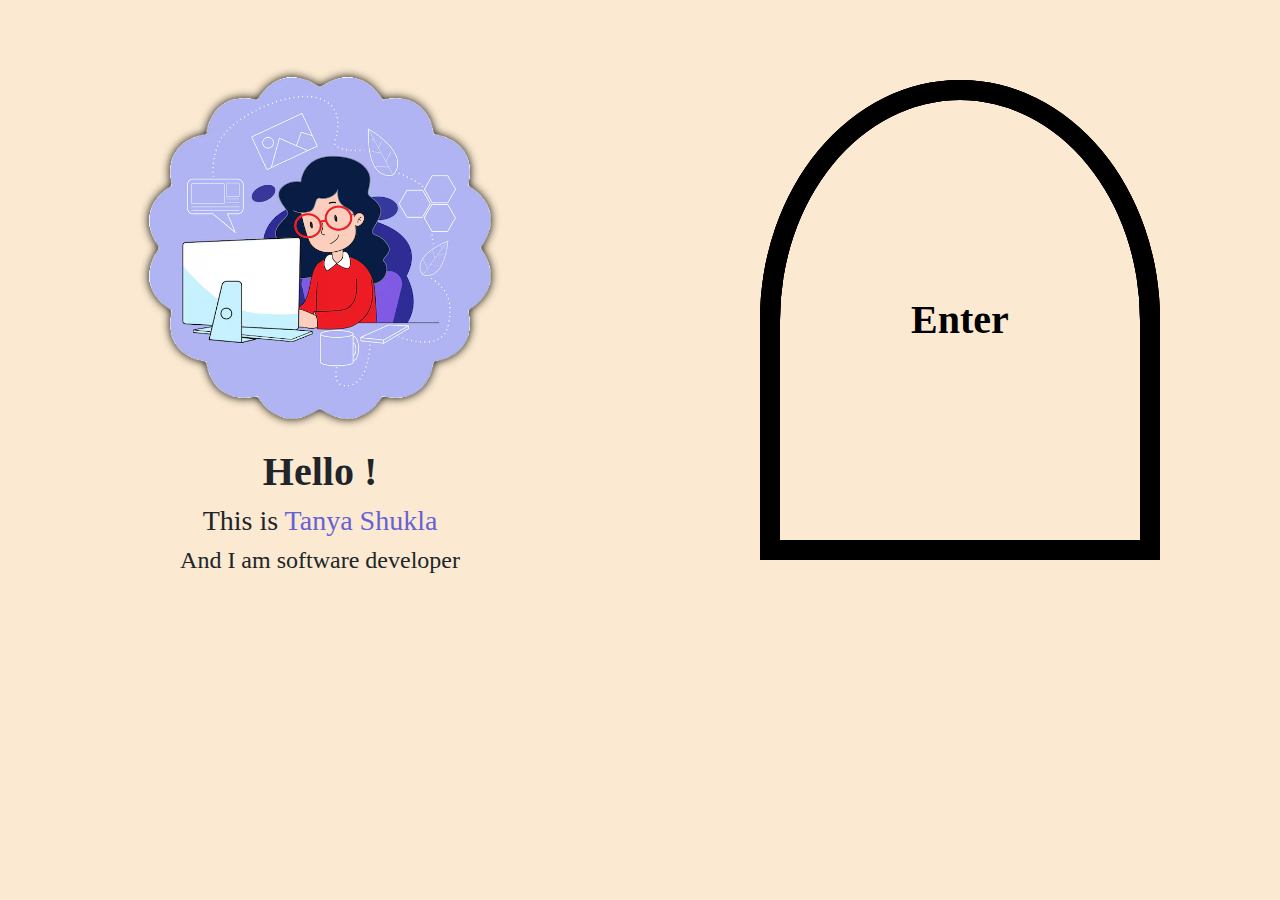
<file: index.html>
<!DOCTYPE html>
<html lang="en">
<head>
    <meta charset="UTF-8">
    <meta name="viewport" content="width=device-width, initial-scale=1.0">
    <title>My Dashboard</title>
    <link rel="stylesheet" href="css/bootstrap.css"/>
    <link rel="stylesheet" href="css/style.css"/>
    <script src="js/script.js"></script>
</head>
<body>
    <div class="container-fluid">
        <div class="row mt-5">
            <div class="col-sm-6 text-center ">
                <img src="images/file.png" alt="" height="400px">
                <article><h1>Hello !</h1>
                    <h3>This is <span style="color:#6562d6">Tanya Shukla</span></h3>
                    <h4>And I am software developer</h4>
                </article>
            </div>
            <div class="col-sm-6 position-relative">
                <div id="door1">
                    <a href="#" id="enter" onclick="handleEnterClick(event)">Enter</a>
                </div>
                <div id="door2"></div>
                <div id="door3"></div>
            </div>
        </div>
    </div>
</body>
</html>
</file>
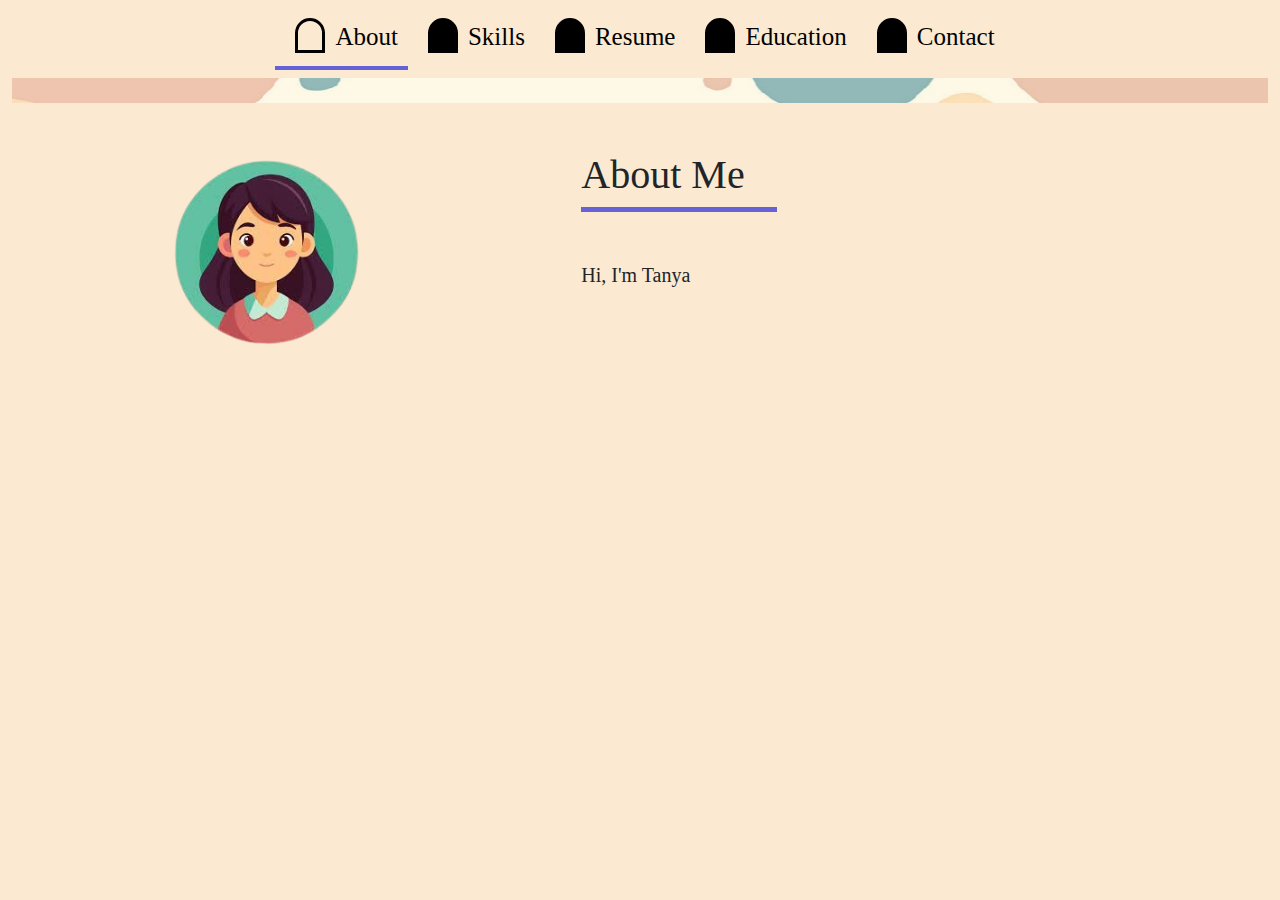
<file: about.html>
<!DOCTYPE html>
<html lang="en">
<head>
    <meta charset="UTF-8">
    <meta name="viewport" content="width=device-width, initial-scale=1.0">
    <title>My Dashboard</title>
    <link rel="stylesheet" href="css/bootstrap.css"/>
    <link rel="stylesheet" href="css/style.css"/>
  
    <script src="js/script.js"></script>
</head>
<body>
    <div class="container-fluid">
        <nav class="navbar navbar-expand-lg">
            <div class="container-fluid">
              <button class="navbar-toggler" type="button" data-bs-toggle="collapse" data-bs-target="#navbarNav" aria-controls="navbarNav" aria-expanded="false" aria-label="Toggle navigation">
                <span class="navbar-toggler-icon"></span>
              </button>
              <div class="collapse navbar-collapse" id="navbarNav">
                <ul class="navbar-nav mx-auto">
                  <li class="nav-item border-blue">
                    <a href="About.html">
                    <div class="door" style="background-color: #fbead1;"></div>
                    <span>About </span>
                  </a>
                  </li>
                  <li class="nav-item">
                    <a href="skills.html" >
                    <div class="door"></div>
                    <span>Skills </span>
                  </a>
                  </li>
                  <li class="nav-item">
                    <a href="Resume.html" >
                    <div class="door"></div>
                    <span>Resume </span>
                  </a>
                  </li>
                  <li class="nav-item">
                    <a href="Education.html" >
                        <div class="door"></div>
                        <span>Education </span>
                    </a>
                  </li>
                  <li class="nav-item">
                    <a href="Contact.html" >
                        <div class="door"></div>
                        <span>Contact</span>
                    </a>
                  </li>
                </ul>
              </div>
            </div>
       </nav>
       <div><img src="images/strip.jpg" alt="" height="25px" width="100%"/></div>
       <div class="row ">
        <div class="col-sm-5 text-center  my-5">
          <img src="images/profile.png" alt="" height="90%"/>
        </div>
        <div class="col-sm-7 overflow-hidden mt-5 px-5">
          <h1>About Me</h1>
          <div class="strip"></div>
            <br/><br/>
            <p style="font-size:20px; white-space: pre-wrap;" id="txt">Hi, I'm Tanya Shukla, a third-year BCA student with a love for coding and creating. I've learned web technologies and databases, and now I'm exploring app development. 
              <br/>My goal? To become a software engineer who makes a difference with technology.
              <br/>I believe in learning by doing and am always excited to take on new challenges. Let’s create something cool together!
            </p>
          </div>
       </div>
    </div>
</body>
</html>
</file>
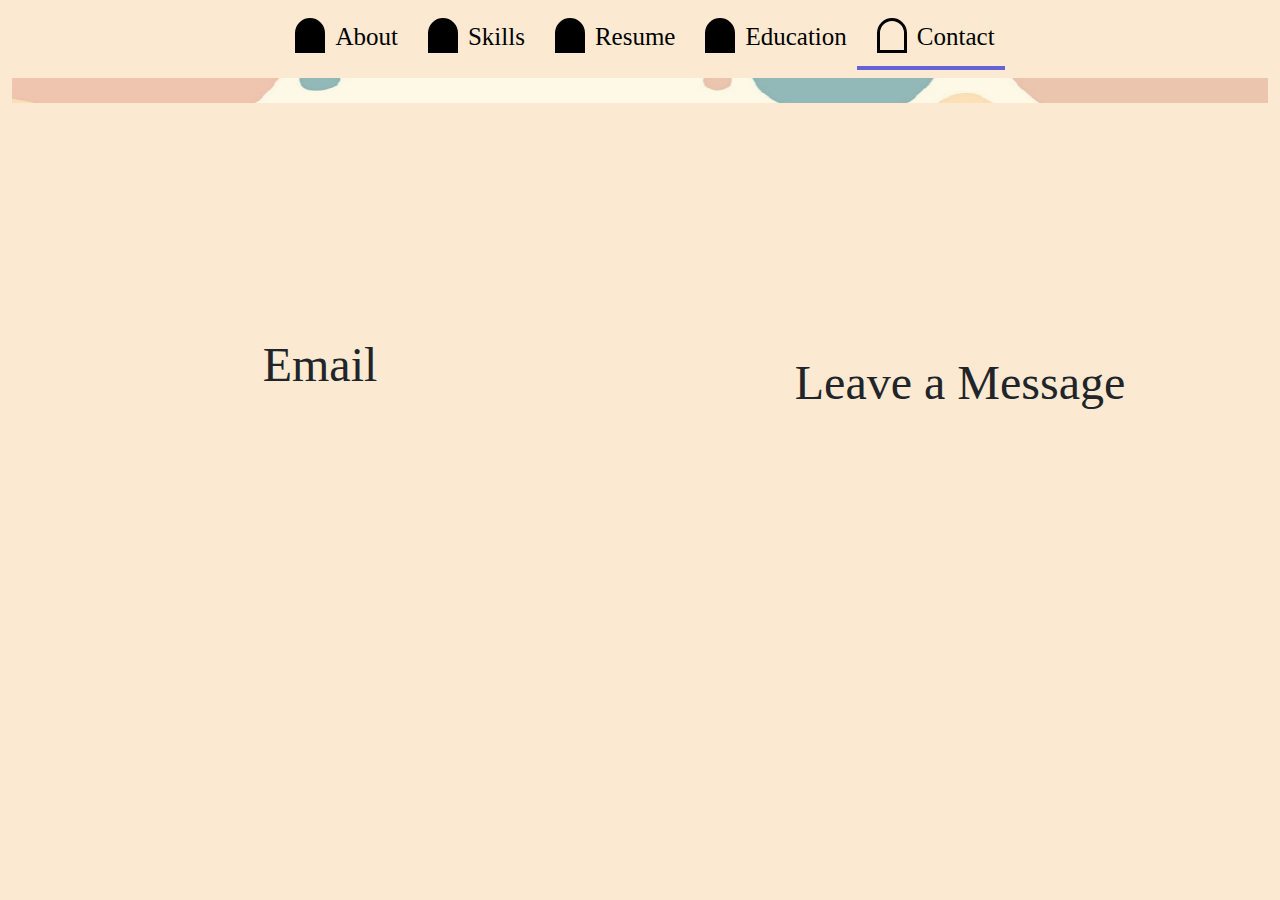
<file: contact.html>
<!DOCTYPE html>
<html lang="en">

<head>
  <meta charset="UTF-8">
  <meta name="viewport" content="width=device-width, initial-scale=1.0">
  <title>My Dashboard</title>
  <link rel="stylesheet" href="css/bootstrap.css" />
  <link rel="stylesheet" href="css/style.css" />

  <script src="js/script.js"></script>
  <link rel="stylesheet" href="https://cdnjs.cloudflare.com/ajax/libs/font-awesome/6.6.0/css/all.min.css"
    integrity="sha512-Kc323vGBEqzTmouAECnVceyQqyqdsSiqLQISBL29aUW4U/M7pSPA/gEUZQqv1cwx4OnYxTxve5UMg5GT6L4JJg=="
    crossorigin="anonymous" referrerpolicy="no-referrer" />
</head>

<body>
  <div class="container-fluid">
    <nav class="navbar navbar-expand-lg">
      <div class="container-fluid">
        <button class="navbar-toggler" type="button" data-bs-toggle="collapse" data-bs-target="#navbarNav"
          aria-controls="navbarNav" aria-expanded="false" aria-label="Toggle navigation">
          <span class="navbar-toggler-icon"></span>
        </button>
        <div class="collapse navbar-collapse" id="navbarNav">
          <ul class="navbar-nav mx-auto">
            <li class="nav-item ">
              <a href="about.html">
                <div class="door"></div>
                <span>About </span>
              </a>
            </li>
            <li class="nav-item">
              <a href="skills.html">
                <div class="door"></div>
                <span>Skills </span>
              </a>
            </li>
            <li class="nav-item">
              <a href="resume.html">
                <div class="door"></div>
                <span>Resume </span>
              </a>
            </li>
            <li class="nav-item">
              <a href="education.html">
                <div class="door"></div>
                <span>Education </span>
              </a>
            </li>
            <li class="nav-item border-blue">
              <a href="contact.html">
                <div class="door" style="background-color: #fbead1;"></div>
                <span>Contact</span>
              </a>
            </li>
          </ul>
        </div>
      </div>
    </nav>
    <div><img src="images/strip.jpg" alt="" height="25px" width="100%" /></div>
    <div class="row">
      <div class="col-sm-6 text-center">
        <div id="email">
          <a href="mailto:Tanyashukla09102003@gmail.com">Tanyashukla09102003@gmail.com</a>
        </div>
        <section id="mail">
          <i class="fa-solid fa-envelope" onclick="emailBox()"></i>
          <br />
          Email
        </section>
      </div>
      <div class="col-sm-6 text-center ">
        <form id="contact" class="p-2" action="https://formsubmit.co/Tanyashukla09102003@gmail.com" method="POST" target="_blank">
              <input type="hidden" name="_next" value="https://your-username.github.io/my-portfolio/contact.html">
          <label for="name">Your Name:</label>
          <input type="text" id="name" name="name" required>

          <label for="cont">Your Email/Contact Number</label>
          <input type="text" id="cont" name="email" required>

          <label for="msg">Your Message:</label>
          <textarea id="msg" name="message" rows="5" required></textarea>

          <input type="submit" value="Submit">
        </form>
        <section id="message">
          <i class="fa-solid fa-envelope" onclick="contactBox()"></i>
          <br /> Leave a Message<br />
        </section>
      </div>
    </div>
  </div>
  <script>
    const mail = document.getElementById('mail');
    const message = document.getElementById('message');
    const email = document.getElementById('email');
    let m = email.innerHTML;
    const contact = document.getElementById('contact');
    let box = contact.innerHTML;
    contact.style.transform = 'scale(0)';
    let sc = 0;
    let scb = 0;
    email.innerHTML = ' ';
    contact.innerHTML = ' ';
    function emailBox() {
      email.innerHTML = m;
      if (sc == 0) {
        email.style.transform = 'scale(8)';
        mail.style.marginTop = '30%';
        sc = 20;
      }
      else {
        email.style.transform = 'scale(0)';
        mail.style.marginTop = '5%';
        sc = 0;
      }
    }
    function contactBox() {
      contact.innerHTML = box;
      if (scb == 0) {
        contact.style.transform = 'scale(2)';
        scb = 5;
        message.style.marginTop = '5%';
      }
      else {
        contact.style.transform = 'scale(0)';
        scb = 0;
        message.style.marginTop = '-25%';
      }
    }
  </script>
</body>

</html>
</file>
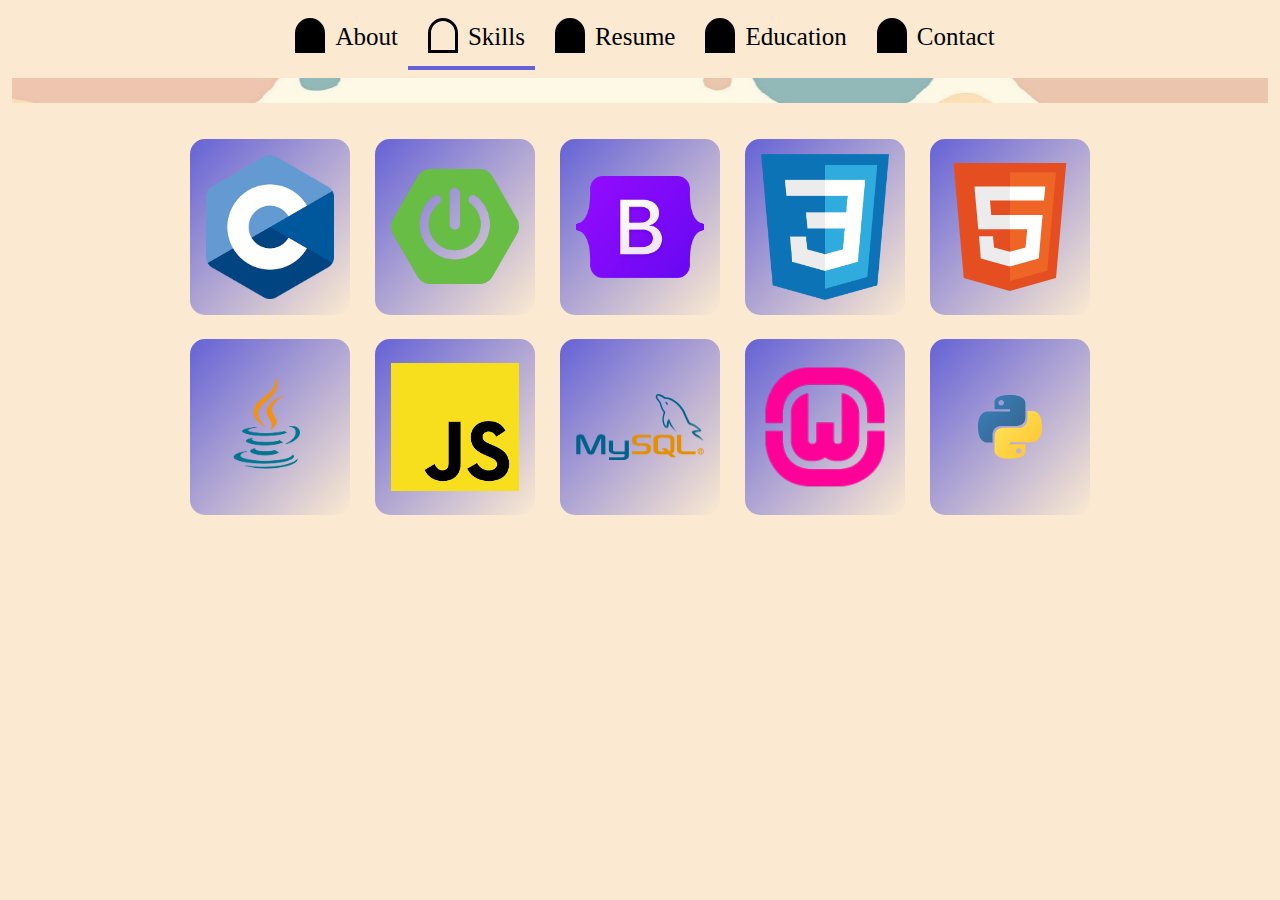
<file: skills.html>
<!DOCTYPE html>
<html lang="en">
<head>
    <meta charset="UTF-8">
    <meta name="viewport" content="width=device-width, initial-scale=1.0">
    <title>My Dashboard</title>
    <link rel="stylesheet" href="css/bootstrap.css"/>
    <link rel="stylesheet" href="css/style.css"/>
    <script src="js/script.js"></script>
</head>
<body>
    <div class="container-fluid">
        <nav class="navbar navbar-expand-lg">
            <div class="container-fluid">
              <button class="navbar-toggler" type="button" data-bs-toggle="collapse" data-bs-target="#navbarNav" aria-controls="navbarNav" aria-expanded="false" aria-label="Toggle navigation">
                <span class="navbar-toggler-icon"></span>
              </button>
              <div class="collapse navbar-collapse" id="navbarNav">
                <ul class="navbar-nav mx-auto">
                  <li class="nav-item ">
                    <a href="About.html">
                    <div class="door" ></div>
                    <span>About </span>
                  </a>
                  </li>
                  <li class="nav-item border-blue">
                    <a href="skills.html" >
                    <div class="door" style="background-color: #fbead1;"></div>
                    <span>Skills </span>
                  </a>
                  </li>
                  <li class="nav-item">
                    <a href="Resume.html" >
                    <div class="door"></div>
                    <span>Resume </span>
                  </a>
                  </li>
                  <li class="nav-item">
                    <a href="Education.html" >
                        <div class="door"></div>
                        <span>Education </span>
                    </a>
                  </li>
                  <li class="nav-item">
                    <a href="Contact.html" >
                        <div class="door"></div>
                        <span>Contact</span>
                    </a>
                  </li>
                </ul>
              </div>
            </div>
       </nav>
       <div><img src="images/strip.jpg" alt="" height="25px" width="100%"/></div>
       <div class="row">
        <div class="outer">
        <div class="mycard">
            <div class="front c">
                <img src="images/c.png" alt="">
            </div>
            <div class="back c">
                <h2>C<br/> language</h2>
            </div>
        </div>
        <div class="mycard">
            <div class="front c">
                <img src="images/springboot.png" alt="">
            </div>
            <div class="back c">
                <h2>Spring Boot</h2>
            </div>
        </div>
        <div class="mycard">
            <div class="front c">
                <img src="images/bootstrap.png" alt="">
            </div>
            <div class="back c">
                <h2>Bootstrap CSS</h2>
            </div>
        </div>
        <div class="mycard">
            <div class="front c">
                <img src="images/css.png" alt="">
            </div>
            <div class="back c">
                <h2>CSS 3</h2>
            </div>
        </div>
        <div class="mycard">
            <div class="front c">
                <img src="images/html.png" alt="">
            </div>
            <div class="back c">
                <h2>HTML 5</h2>
            </div>
        </div>
        <div class="mycard">
            <div class="front c">
                <img src="images/java.webp" alt="">
            </div>
            <div class="back c">
                <h2>Java</h2>
            </div>
        </div>
        <div class="mycard">
            <div class="front c">
                <img src="images/js.png" alt="">
            </div>
            <div class="back c">
                <h2>javaScript</h2>
            </div>
        </div>
        <div class="mycard">
            <div class="front c">
                <img src="images/mysql.png" alt="">
            </div>
            <div class="back c">
                <h2>Mysql</h2>
            </div>
        </div>
        <div class="mycard">
            <div class="front c">
                <img src="images/wamp.png" alt="">
            </div>
            <div class="back c">
                <h2>Wamp Server</h2>
            </div>
        </div>
        <div class="mycard">
            <div class="front c">
                <img src="images/python.svg" alt="">
            </div>
            <div class="back c">
                <h2>Python</h2>
            </div>
        </div>
        </div>
       </div>
    </div>
</body>
</html>
</file>
<file: css/style.css>
body {
    background-color: #fbead1;
    font-family: 'Comic Sans MS';
    overflow-x: hidden;
}
.blue{
    background-color: #b0b4f3;
}
.pink
{
    background-color: #fbead1;
}


article h1 {
    font-weight: 600;
}

.col-sm-6 img {
    filter: drop-shadow(0px 0px 5px black);
    transition: 0.3s ease;
}

.col-sm-6 img:hover {
    transform: scale(1.2);
}

#door1 {
    width: 400px;
    height: 480px;
    border: 20px solid black;
    border-radius: 50% 50% 0 0;
    position: absolute;
    top: 0;
    right: 0;
    bottom: 0;
    left: 0;
    margin: 5% auto;
    z-index: 3;
    transition: 0.3s ease;
    display: flex;
    justify-content: center;
    align-items: center;
}
#enter {
    text-decoration: none;
    color: black;
    font-size: 40px;
    font-weight: 700;
    transition: transform 0.7s ease;
}
#door2 {
    width: 400px;
    height: 480px;
    border: 20px solid black;
    border-radius: 50% 50% 0 0;
    position: absolute;
    top: 0;
    right: 0;
    bottom: 0;
    left: 0;
    margin: 5% auto;
    z-index: 2;
    transition: 0.3s ease;
    display: flex;
}

#door1:hover ~ #door2 {
    transform: scale(0.75);
}

#door3 {
    width: 400px;
    height: 480px;
    border: 20px solid black;
    border-radius: 50% 50% 0 0;
    position: absolute;
    top: 0;
    right: 0;
    bottom: 0;
    left: 0;
    margin: 5% auto;
    z-index: 1;
    transition: 0.2s ease;
    display: flex;
}

#door1:hover ~ #door3 {
    transform: scale(0.5);
    background: linear-gradient(290deg, #b0b4f3, #fff);
    z-index: -1;
    color:#fbead1;
}

.door{
    height:35px;
    width:30px;
    margin:0px 10px;
    border:3px solid black;
    background-color: black;
    border-radius: 15px 15px 0px 0px;

}
.navbar ul li{
    padding:10px 10px;
    transition: 0.5s ease;
}
.navbar ul li a{
    text-decoration:none;
    color:black;
    font-weight: 400;
    font-size: 25px;
    display: flex;
}
.navbar ul li:hover{
    transform:scale(1.2);
}
.strip
{
    width:30%;
    height: 5px;
    background-color: #6562d6;
}
.border-blue
{
    border-bottom: 4px solid #6562d6;
}



/*______
Skills
_________*/
.outer {
    margin: 2% auto;
    width: 80%;
    max-width: 950px; 
    max-height:auto;
    height:400px;
    display: flex;
    justify-content: space-around;
    flex-wrap: wrap;
}

.mycard {
    width: 10rem; 
    height:11rem;
    margin:10px;
    position: relative;
    transform-style: preserve-3d;
    transition: 0.8s ease;
}

.mycard:hover {
    transform: rotateY(180deg);
}

.mycard .front img {
    width: 80%;
    height: auto;
}

.c {
    width: 100%;
    height: 100%;
    position: absolute;
    backface-visibility: hidden;
    display: flex;
    justify-content: center;
    border-radius: 15px;
    background: linear-gradient(to bottom right,#6562d6,#fbead1);
    align-items: center;
}

.back {
    transform: rotateY(180deg);
    padding: 10px;
    text-align: center;
    color:white;
}

/* ___________
Education 
_______________*/
#pole{
    position: absolute;
    width: 10px;
    height: 75%;
    margin-top: 2%;
    background-color: #000;
}
.board{
    position: absolute;
    width:80%;
    max-width: 450px;
    height: 100%;
    background-color: #b0b4f3;
    border-radius: 25px;
    box-shadow: 0 0 10px #000;
    display: flex;
    font-size: large;
    text-align: center;
    align-items: center;
    justify-content: center;
}
.attach{
    position: absolute;
    width: 35%;
    max-width: 88px;
    height: 10%;
    max-height: 20px;
    background-color: #000;
    top:50%
}
#school .board
{
    right:0px;
}
#college{
    position: relative;
    width: 80%;
    height: 60vh;
    max-height: 100px;
    margin-top:50%;
    margin-left:20%;
}

#school{
    position: relative;
    width: 80%;
    height: 60vh;
    max-height: 100px;
    margin-top:20%;
}
#college .attach {
    right: 0px; 
}

#school .attach {
    left: 0px; 
}

/* Contact */

.col-sm-6 section{
    font-size: 3rem;
    margin-top:25%;
    transition:0.4s ease;
}
#email{
font-size:0.3rem;
transition:0.4s ease;
margin-top:20%;
}
#email a{
    cursor: pointer;    
    text-decoration: none;
    color:black;
}
#contact
{
	width:30%;
	height:35%;
    font-size: 50%;
    transition:0.3s ease;
    margin:17% auto;
    box-shadow: 0px 0px 5px black;
    display: flex;
    flex-direction: column;
}
#message{
    margin-top:-23%;
}
#contact input,#contact textarea
{
	height:1rem;
	width:100%;
    margin:0px auto;
    margin-top: 5px;
    font-family: 'Times New Roman', Times, serif;
    border: 1px solid #ddd;
    border-radius: 4px;
}
#contact textarea {
    height: auto;
    grid-row: 5;
}
.fa-envelope
{
    cursor: pointer;
}
</file>
